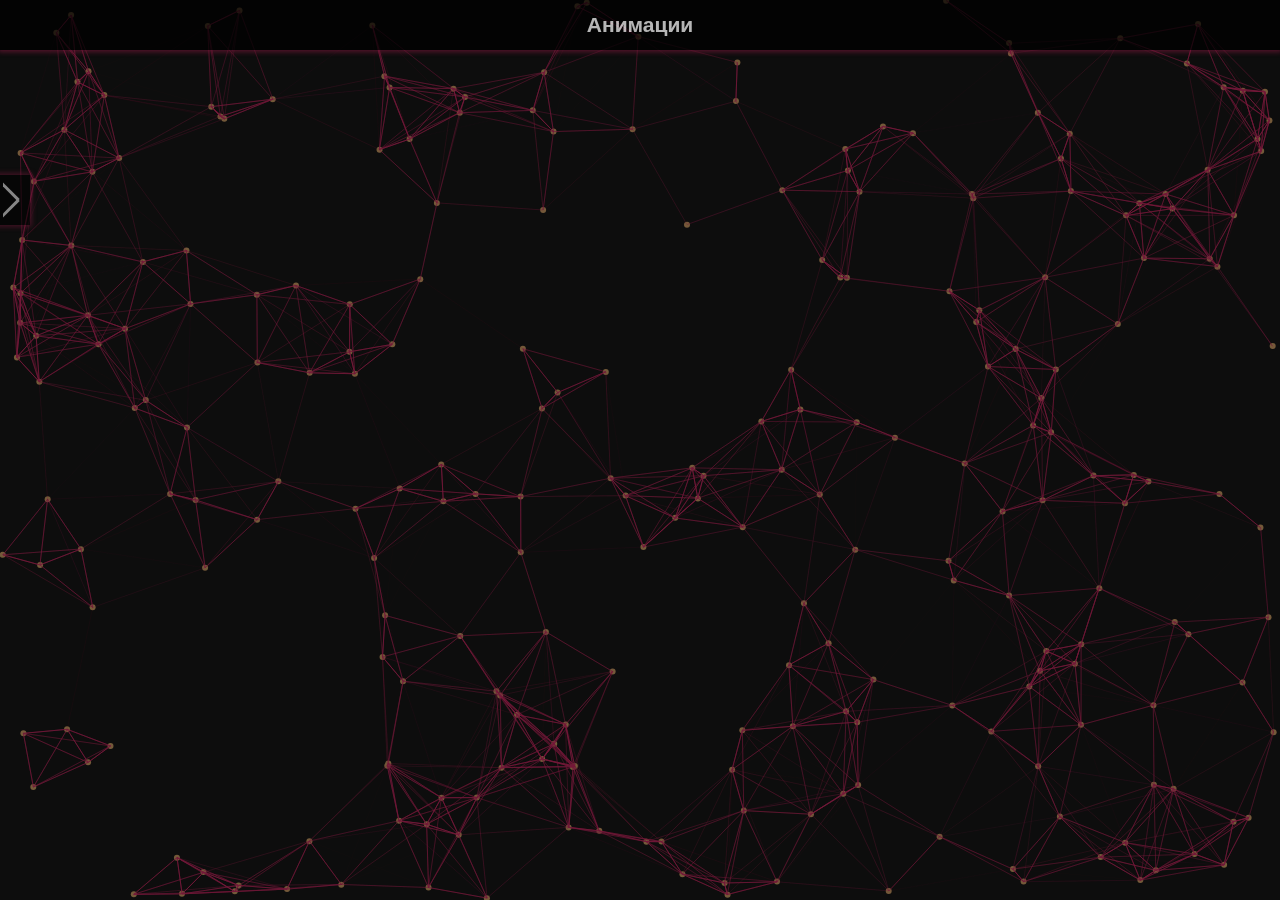
<file: index.html>
<!DOCTYPE html>
<html lang="en">
<head>
    <meta charset="UTF-8">
    <meta http-equiv="X-UA-Compatible" content="IE=edge">
    <meta name="viewport" content="width=device-width, initial-scale=1.0">
    <title>MyAnimations</title>
    <link rel="stylesheet" href="./css/index.min.css">
</head>
<body>
    <div class="wrapper">
        <header class="header">
            <h1 class="header__h">Анимации</h1>
        </header>
        <main class="main">
            <nav class="nav close">
                <ul class="nav-list">
                    <h1 class="nav-list__item nav-list__item--h">Выбор анимации</h1>
                    <li class="nav-list__item" data-anim="Particles">Партиклы</li>
                    <li class="nav-list__item" data-anim="Particles-2">Партиклы 2</li>
                    <li class="nav-list__item" data-anim="ColorParticles">Цветные Партиклы</li>
                    <li class="nav-list__item" data-anim="Rings">Вращающиеся кольца</li>
                    <li class="nav-list__item" data-anim="Horiaontal-rings">Горизонтальные кольца</li>
                    <li class="nav-list__item" data-anim="MagicCursor">Волшебный курсор</li>
                    <li class="nav-list__item" data-anim="Groups">Расходящиеся круги</li>
                    <li class="nav-list__item" data-anim="Stars">Звездоворот</li>
                    <div class="back close">
                        <span class="back__line-1"></span>
                        <span class="back__line-2"></span>
                    </div>
                </ul>
            </nav>
        </main>
    </div>
    <script type="module" src="./scripts/script.js" defer></script>
</body>
</html>
</file>
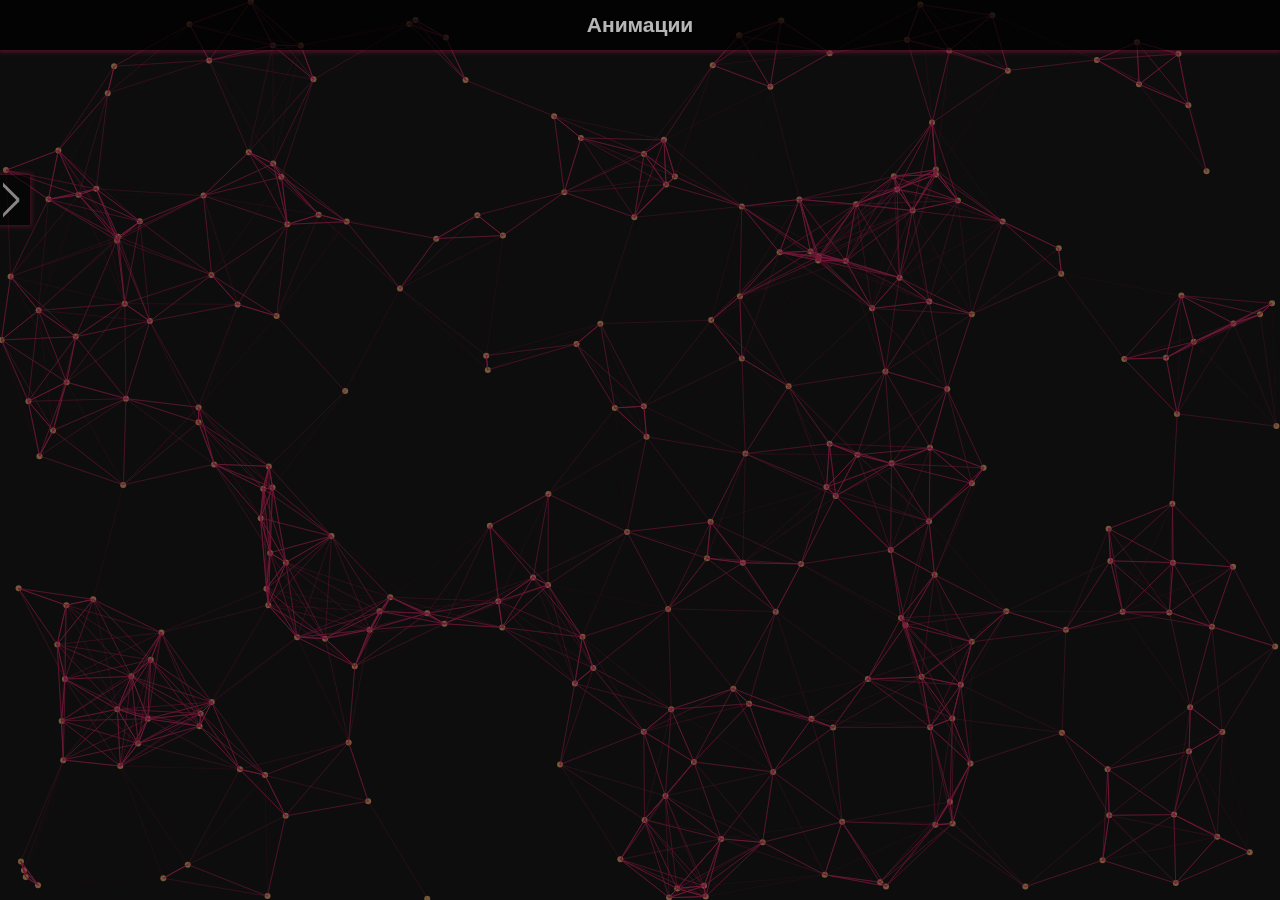
<file: Animations.html>
<!DOCTYPE html>
<html lang="en">
<head>
    <meta charset="UTF-8">
    <meta http-equiv="X-UA-Compatible" content="IE=edge">
    <meta name="viewport" content="width=device-width, initial-scale=1.0">
    <title>MyAnimations</title>
    <link rel="stylesheet" href="./css/index.min.css">
</head>
<body>
    <div class="wrapper">
        <header class="header">
            <h1 class="header__h">Анимации</h1>
        </header>
        <main class="main">
            <nav class="nav close">
                <ul class="nav-list">
                    <h1 class="nav-list__item nav-list__item--h">Выбор анимации</h1>
                    <li class="nav-list__item" data-anim="Particles">Партиклы</li>
                    <li class="nav-list__item" data-anim="Particles-2">Партиклы 2</li>
                    <li class="nav-list__item" data-anim="ColorParticles">Цветные Партиклы</li>
                    <li class="nav-list__item" data-anim="Rings">Вращающиеся кольца</li>
                    <li class="nav-list__item" data-anim="Horiaontal-rings">Горизонтальные кольца</li>
                    <li class="nav-list__item" data-anim="MagicCursor">Волшебный курсор</li>
                    <li class="nav-list__item" data-anim="Groups">Расходящиеся круги</li>
                    <li class="nav-list__item" data-anim="Stars">Звездоворот</li>
                    <div class="back close">
                        <span class="back__line-1"></span>
                        <span class="back__line-2"></span>
                    </div>
                </ul>
            </nav>
        </main>
    </div>
    <script type="module" src="./scripts/script.js" defer></script>
</body>
</html>
</file>
<file: css/index.min.css>
*{margin:0;padding:0;box-sizing:border-box;overflow:hidden;font-size:14px;font-family:sans-serif;color:#fff}li{list-style:none}.header{position:fixed;width:100vw;height:50px;background-color:#000;box-shadow:0px 0px 5px 2px #741839;opacity:.7;display:flex;align-items:center;justify-content:center}.header__h{font-size:1.5rem}.main{width:100vw;height:100vh}.main .nav{position:absolute;width:200px;height:480px;background-color:#000;box-shadow:0px 0px 5px 2px #741839;left:0;top:50%;transform:translateY(-275px);transition:all ease .5s}.main .nav.close{height:50px;opacity:.5;transform:translate(-170px, -275px)}.main .nav-list{width:100%;height:100%;padding:15px 35px 15px 15px;display:flex;flex-direction:column;justify-content:space-evenly;align-items:start;position:relative}.main .nav-list .back{position:absolute;right:7px;top:50%;width:20px;height:50px;transform:translateY(-25px);cursor:pointer}.main .nav-list .back.close .back__line-1{transform:rotate(-45deg);left:0}.main .nav-list .back.close .back__line-2{transform:rotate(45deg);left:0}.main .nav-list .back__line-1,.main .nav-list .back__line-2{display:block;width:3px;height:40px;background-color:#fff;position:absolute}.main .nav-list .back__line-1{transform:rotate(45deg);top:-9px;right:0}.main .nav-list .back__line-2{transform:rotate(-45deg);bottom:-9px;right:0}.main .nav-list__item{width:100%;font-size:1.1rem;padding:5px;background-color:rgba(255,255,255,.15);transition:all ease .3s}.main .nav-list__item:not(:first-child):hover{background-color:#fff;color:#000;cursor:pointer}.main .nav-list__item:not(:first-child){margin-top:15px}.main .nav-list__item--h{font-size:1.3rem;background-color:#000}
</file>
